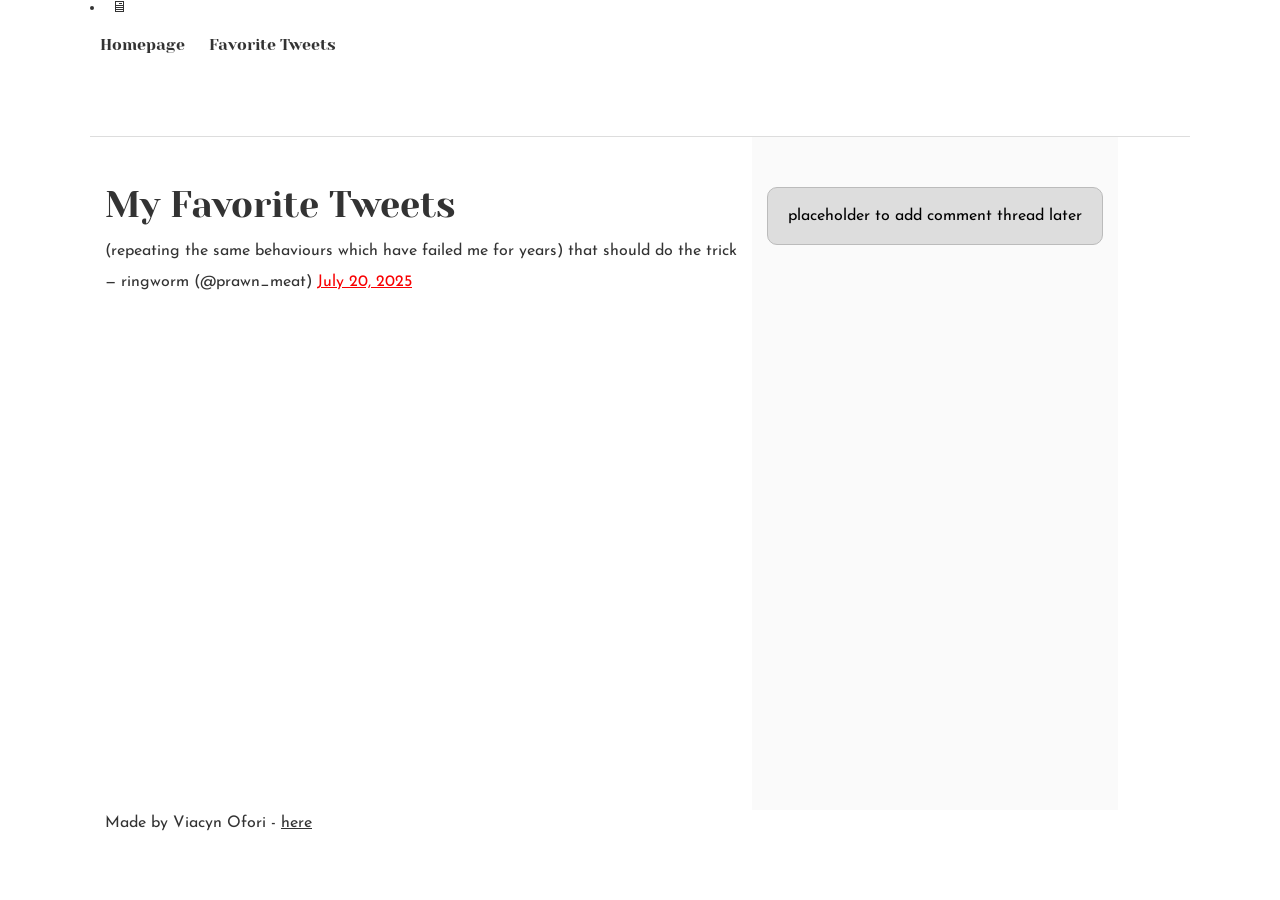
<file: css_basic/tweets.html>
<!DOCTYPE html>
<html lang="en">
  <head>
    <meta charset="utf-8" />
    <meta name="viewport" content="width=device-width, initial-scale=1.0" />
    <title>My First Portfolio</title>
    <li class="logo">&#128421;</li>
    <link href="base.css" rel="stylesheet" />
    <link href="styles.css" rel="stylesheet" />
  </head>
  <body>
    <header>
      <nav>
        <ul>
          <li><a href="index.html">Homepage</a></li>
          <li><a href="tweets.html">Favorite Tweets</a></li>
        </ul>
      </nav>
    </header>

    <main>
      <article>
        <h1>My Favorite Tweets</h1>
        <blockquote class="twitter-tweet">
          <p lang="en" dir="ltr">
            (repeating the same behaviours which have failed me for years) that
            should do the trick
          </p>
          &mdash; ringworm (@prawn_meat)
          <a
            href="https://twitter.com/prawn_meat/status/1946725592805806379?ref_src=twsrc%5Etfw"
            >July 20, 2025</a
          >
        </blockquote>

        <script
          async
          src="https://platform.twitter.com/widgets.js"
          charset="utf-8"
        ></script>
      </article>

      <aside>
        <p>placeholder to add comment thread later</p>
      </aside>
    </main>

    <footer>
      <p>
        Made by Viacyn Ofori -
        <a href="https://x.com/viacyn57546" target="_blank">here</a>
      </p>
    </footer>
  </body>
</html>
</file>
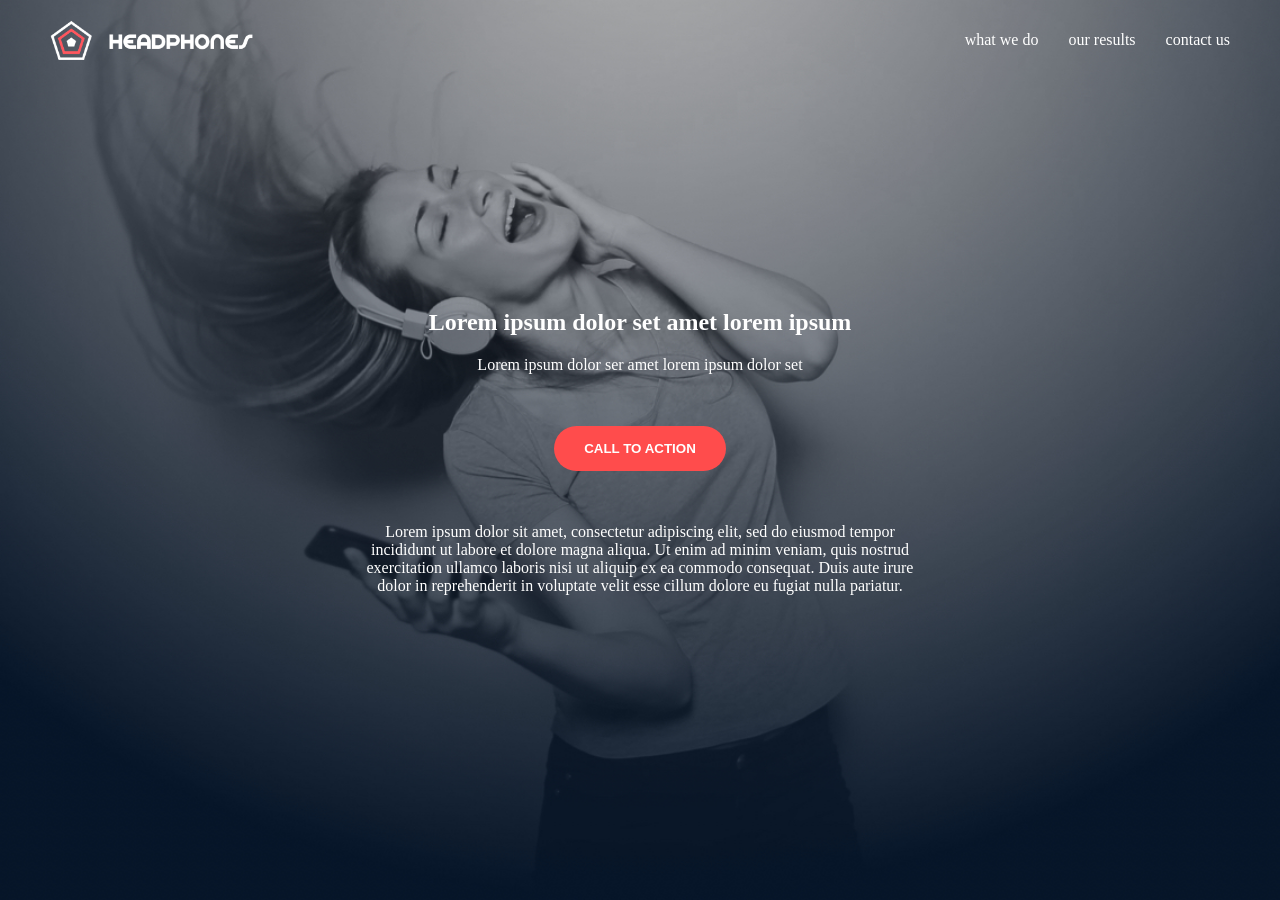
<file: headphones/0-inidex.html>
<!DOCTYPE html>
<html lang="en">
  <head>
    <meta charset="UTF-8" />
    <meta name="viewport" content="width=device-width, initial-scale=1.0" />
    <title>Document</title>
    <link rel="stylesheet" href="0-styles.css" />
  </head>

  <body>
    <div class="hero-wrapper">
      <header class="hero-header">
        <img
          src="..//headphones/images/logo_headphones.png"
          alt="logo"
          class="logo"
        />
        <nav>
          <ul>
            <li><a href="what we do"></a>what we do</li>
            <li><a href="our results"></a>our results</li>
            <li><a href="contact us"></a>contact us</li>
          </ul>
        </nav>
      </header>

      <main>
        <section class="hero">
          <div class="hero-content">
            <h1>Lorem ipsum dolor set amet lorem ipsum</h1>
            <p>Lorem ipsum dolor ser amet lorem ipsum dolor set</p>
            <br><br>

            <button class="button">CALL TO ACTION</button>

        <br><br><br>

            <p class="lead">
              Lorem ipsum dolor sit amet, consectetur adipiscing elit, sed do
              eiusmod tempor incididunt ut labore et dolore magna aliqua. Ut
              enim ad minim veniam, quis nostrud exercitation ullamco laboris
              nisi ut aliquip ex ea commodo consequat. Duis aute irure dolor in
              reprehenderit in voluptate velit esse cillum dolore eu fugiat
              nulla pariatur.
            </p>
          </div>
        </section>
      </main>
    </div>
  </body>
</html>
</file>
<file: css_basic/base.css>
/* Importing webfonts */
/* (If you're learning CSS, you should disregard that) */

@import url(https://fonts.googleapis.com/css?family=Yeseva+One);
@import url(https://fonts.googleapis.com/css?family=Josefin+Sans:400,700,700italic,400italic);

/* CSS reset rules */

html,
body {
  height: 100%;
  min-height: 100%;
}
html,
body,
div,
span,
applet,
object,
iframe,
h1,
h2,
h3,
h4,
h5,
h6,
p,
blockquote,
pre,
a,
abbr,
acronym,
address,
big,
cite,
code,
del,
dfn,
img,
ins,
kbd,
q,
s,
samp,
small,
strike,
sub,
sup,
tt,
var,
b,
u,
i,
center,
dl,
dt,
dd,
fieldset,
form,
label,
legend,
table,
caption,
tbody,
tfoot,
thead,
tr,
th,
td,
article,
aside,
canvas,
details,
embed,
figure,
figcaption,
footer,
header,
hgroup,
menu,
nav,
output,
ruby,
section,
summary,
time,
mark,
audio,
video {
  margin: 0;
  padding: 0;
  border: 0;
  font-size: 100%;
  font: inherit;
  vertical-align: baseline;
}
/* HTML5 display-role reset for older browsers */
article,
aside,
details,
figcaption,
figure,
footer,
header,
hgroup,
menu,
nav,
section {
  display: block;
}
body {
  line-height: 1;
}
blockquote,
q {
  quotes: none;
}
blockquote:before,
blockquote:after,
q:before,
q:after {
  content: "";
  content: none;
}
table {
  border-collapse: collapse;
  border-spacing: 0;
}

/* Fonts and colors */

body {
  font-family: "Josefin Sans", serif;
  color: rgba(0, 0, 0, 0.8);
}
h1,
h2,
h3,
h4,
h5,
h6,
header {
  font-family: "Yeseva One", sans-serif;
}
article {
}
header {
  border-bottom: 1px solid rgb(221, 221, 221);
  transition: border-bottom-color 1s ease;
}
header a {
  color: rgba(0, 0, 0, 0.8);
}
aside {
  background: #fafafa;
}
aside p {
  border: 1px solid #bbb;
  background: #ddd;
  color: black;
}
footer a {
  color: rgba(0, 0, 0, 0.8);
}
a {
  color: #f80002;
}

/* Positioning and margins */

@media (min-width: 1100px) {
  body {
    width: 1100px;
    margin: 0 auto;
  }
}

article {
  padding: 50px 15px;
}
article > *:first-child {
  margin-top: 0;
}
aside {
  padding: 50px 15px;
}
header .right {
  float: right;
  margin: 0 10px 15px;
}

/* Header */
header {
  padding: 20px 0;
  height: 80px;
}
header ul {
  list-style: none;
  margin: 0;
  padding: 0;
}
header li {
  display: inline;
  vertical-align: middle;
}
header li:first-child {
  margin: 0;
}
header li a {
  margin: 0 10px;
}
header li.logo {
  font-size: 36px;
}
header a {
  text-decoration: none;
}

/* Aside */

aside p {
  border-radius: 10px;
  padding: 20px 20px;
}

/* Footer */

footer {
  padding: 5px 15px;
  height: 80px;
}

/* Text styles and margins */

p {
  margin-bottom: 15px;
}
h1 {
  font-size: 36px;
  margin: 40px 0 20px;
}
h2 {
  font-size: 32px;
  margin: 30px 0 15px;
}
h3 {
  font-size: 28px;
  margin: 25px 0 10px;
}
h4 {
  font-size: 20px;
  font-weight: bold;
  margin: 20px 0 10px;
}
h5 {
  font-size: 18px;
  font-weight: bold;
  margin: 15px 0 10px;
}
h6 {
  font-weight: bold;
  margin: 5px 0;
}

@media (max-width: 800px) {
  body.works_on_smartphone {
    display: block;
  }
  body.works_on_smartphone main {
    display: block;
  }
  header .right {
    float: none;
  }
}
</file>
<file: css_basic/styles.css>
body {
  display: flex;
  flex-direction: column;
}

main {
  display: flex;
  flex-direction: row;
  flex: auto;
  flex: 2;
  flex: 1;
  overflow-y: auto;
}
</file>
<file: headphones/0-styles.css>
html, body {
  height: 100%;
  margin: 0;
  padding: 0;
}

* { box-sizing: border-box; }

.hero-wrapper{
 background-image: url(./images/headphones_hero_1.jpg);
    background-size: cover;
    background-position: center;
    background-repeat: no-repeat;
    min-height: 100vh;
    width: 100%;
    position: relative;
    color: white;
}

.hero-header{
    display: flex;
    justify-content: space-between;
    align-items: center;
    padding: 20px 50px; 
    position: absolute; /* Stays on top of hero section */
    width: 100%;
    top: 0;
    left: 0;
     z-index: 2;
}

.logo {
  height: 40px;
}

.hero-header nav ul {
  list-style: none;
  margin: 0;
  padding: 0;
  display:flex;
  gap: 30px;
}

.hero-header nav ul :hover{
    color: #FF6565;
}

.hero {
display: flex;
    justify-content: center;  /* center horizontally */
    align-items: center;      /* center vertically */
    text-align: center;
    min-height: 100vh;  
}


.hero-content {
  max-width: 600px;
  margin: 0 auto;
  padding: 20px;
}

.button {
  background-color: #ff4c4c;
  border: none;
  padding: 15px 30px;
  color: white;
  font-weight: bold;
  cursor: pointer;
  border-radius: 25px;
}

.button :hover{
    opacity: 0.9;
}
</file>
